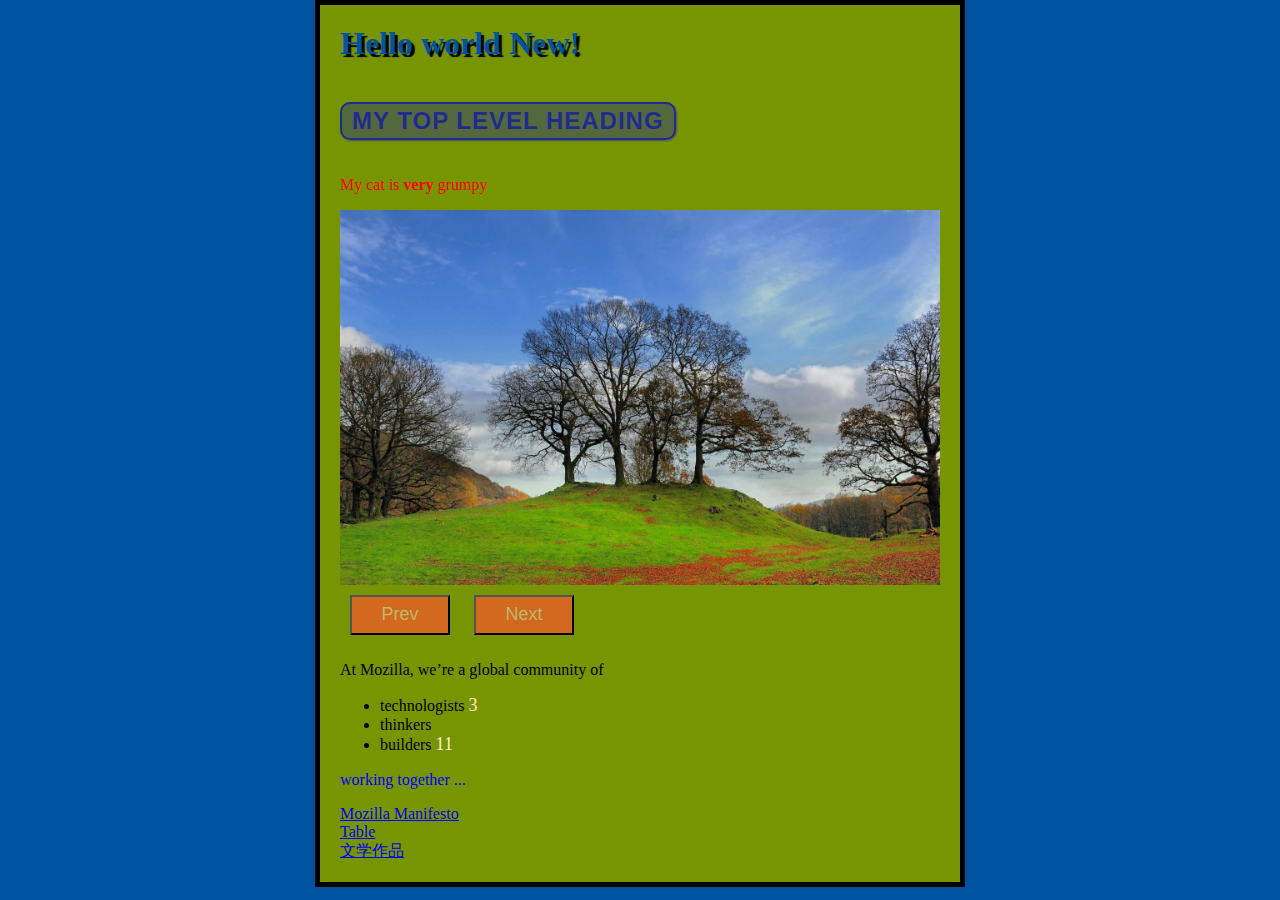
<file: index.html>
<!DOCTYPE html>
<html>
    <head>
        <meta charset="utf-8">
        <link href="styles/first.css" rel="stylesheet" type="text/css">
        <title>My first page</title>
    </head>
    <body>
        <h1>标题1</h1>


        <h2>My top level heading</h2>
        <p id="para-1">My cat is <strong>very</strong> grumpy</p>
        <img src="images/58.jpg" alt="My test image">
        <div>
            <button id="imagePrev" class="clickButton">Prev</button>
            <button id="imageNext" class="clickButton">Next</button>
        </div>



        <p>At Mozilla, we’re a global community of</p>

        <ul>
            <li>technologists <span class="upNumber">3</span> </li>
            <li>thinkers</li>
            <li>builders <span class="upNumber">11</span> </li>
        </ul>

        <p id="para-2">working together ... </p>
        <div>
            <a href="https://www.mozilla.org/en-US/about/manifesto/" class="link">Mozilla Manifesto</a>
        </div>

        <div>
            <a href="html/tableTest.html" class="link">Table</a>
        </div>

        <div>
            <a href="html/AuthorList.html" class="link">文学作品</a>
        </div>

        <script src="scripts/main.js"></script>
    </body>
</html>
</file>
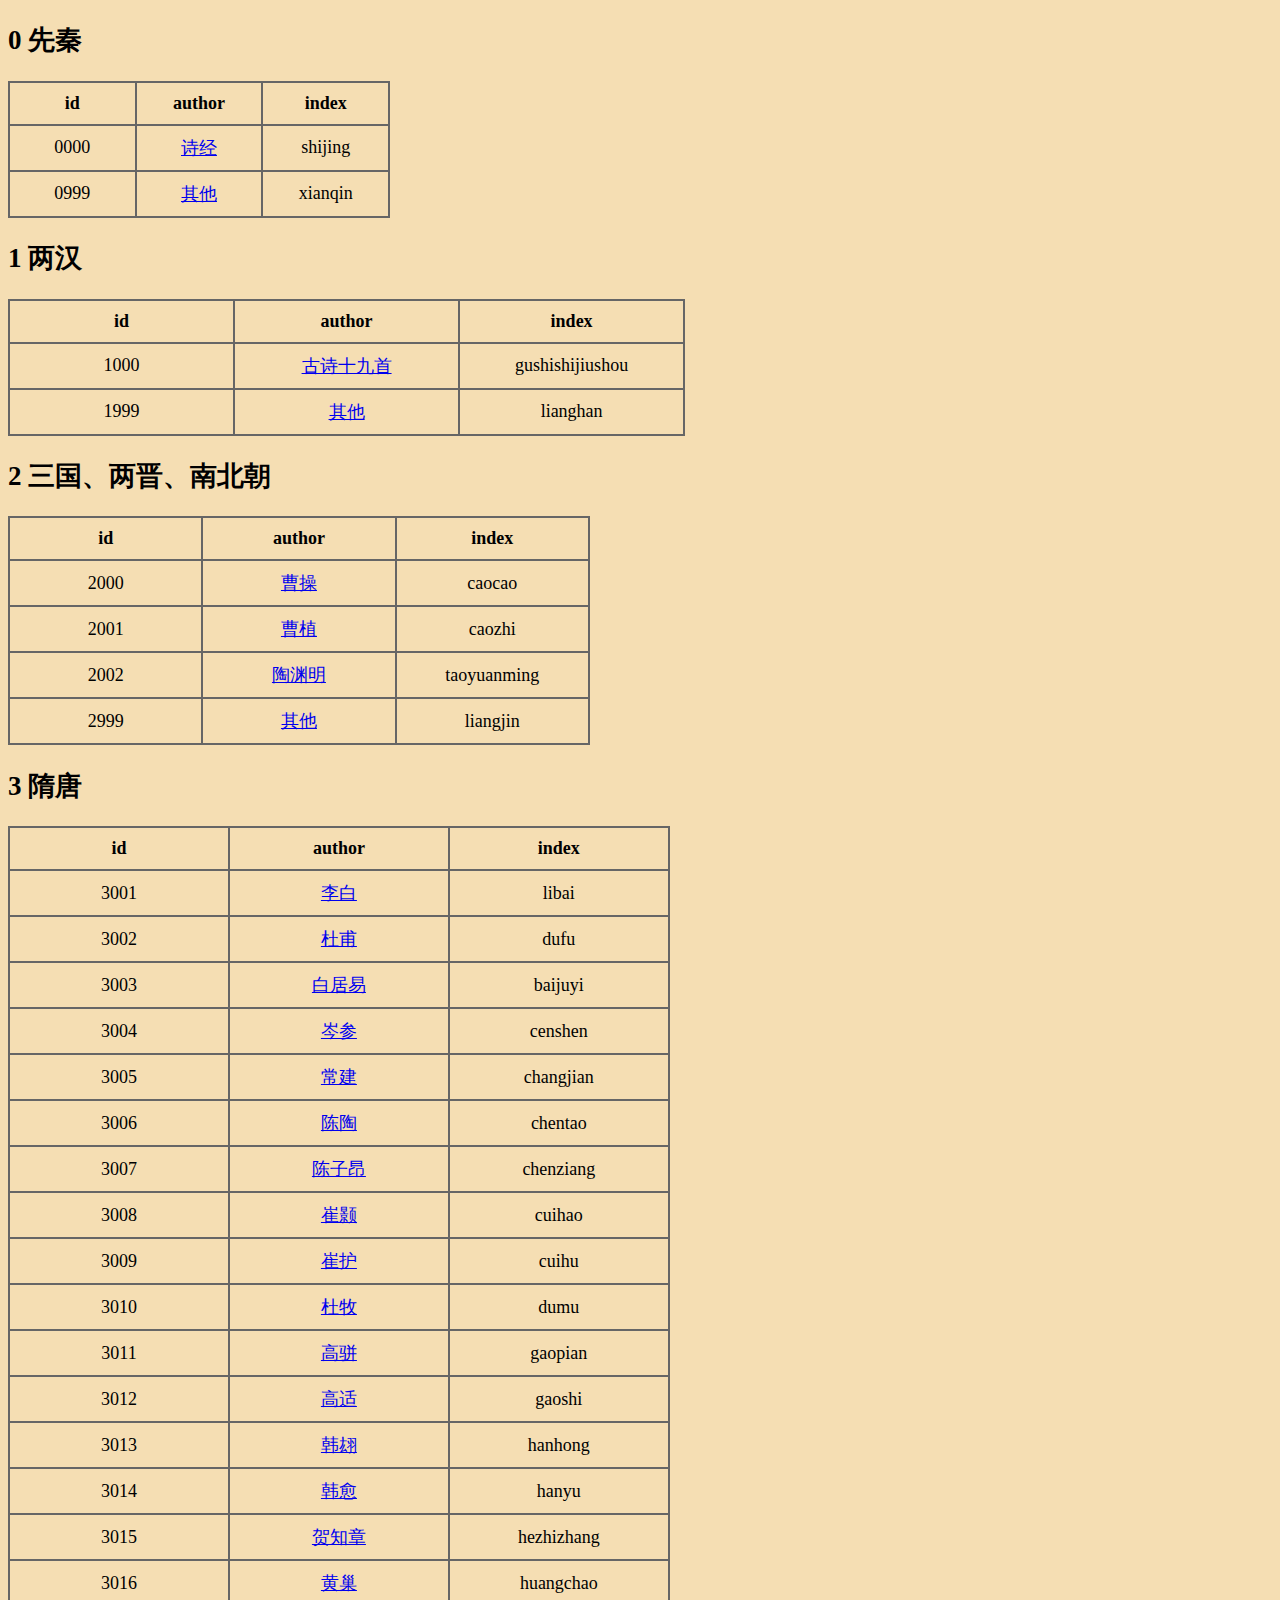
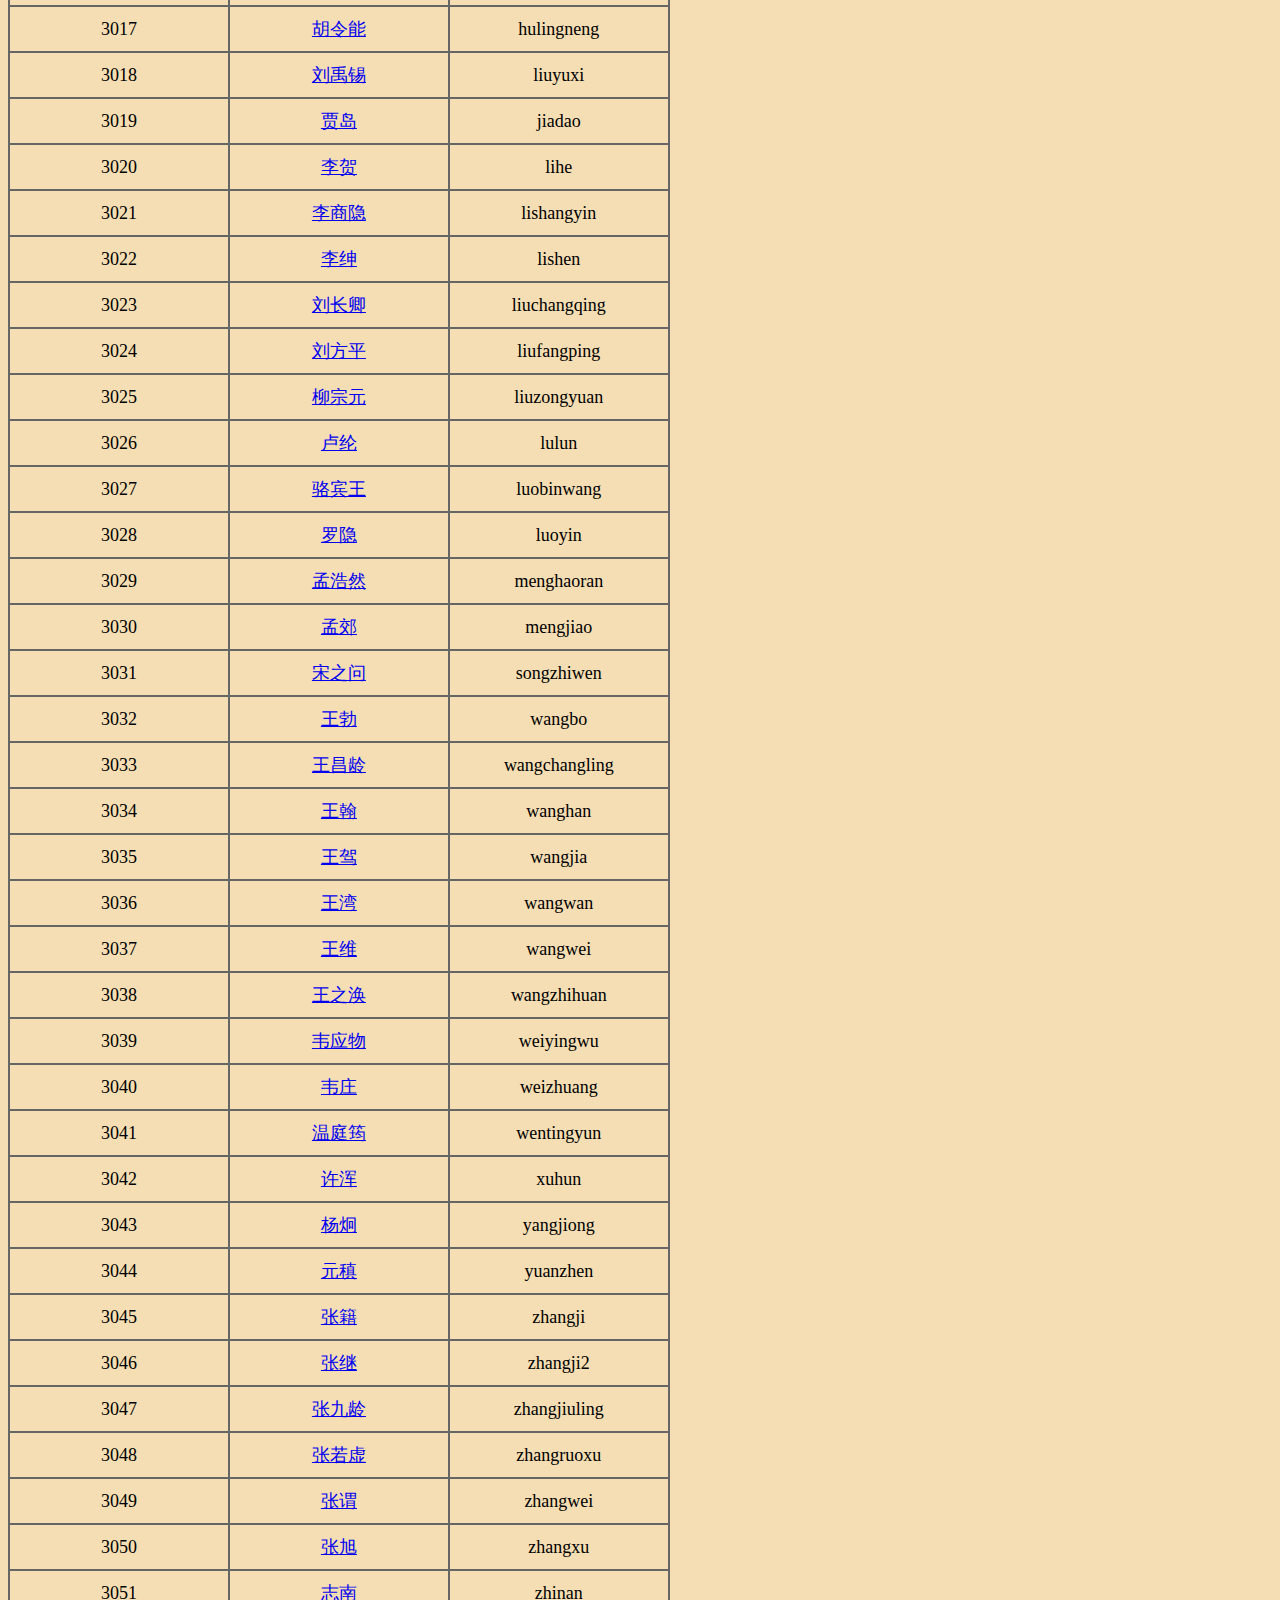
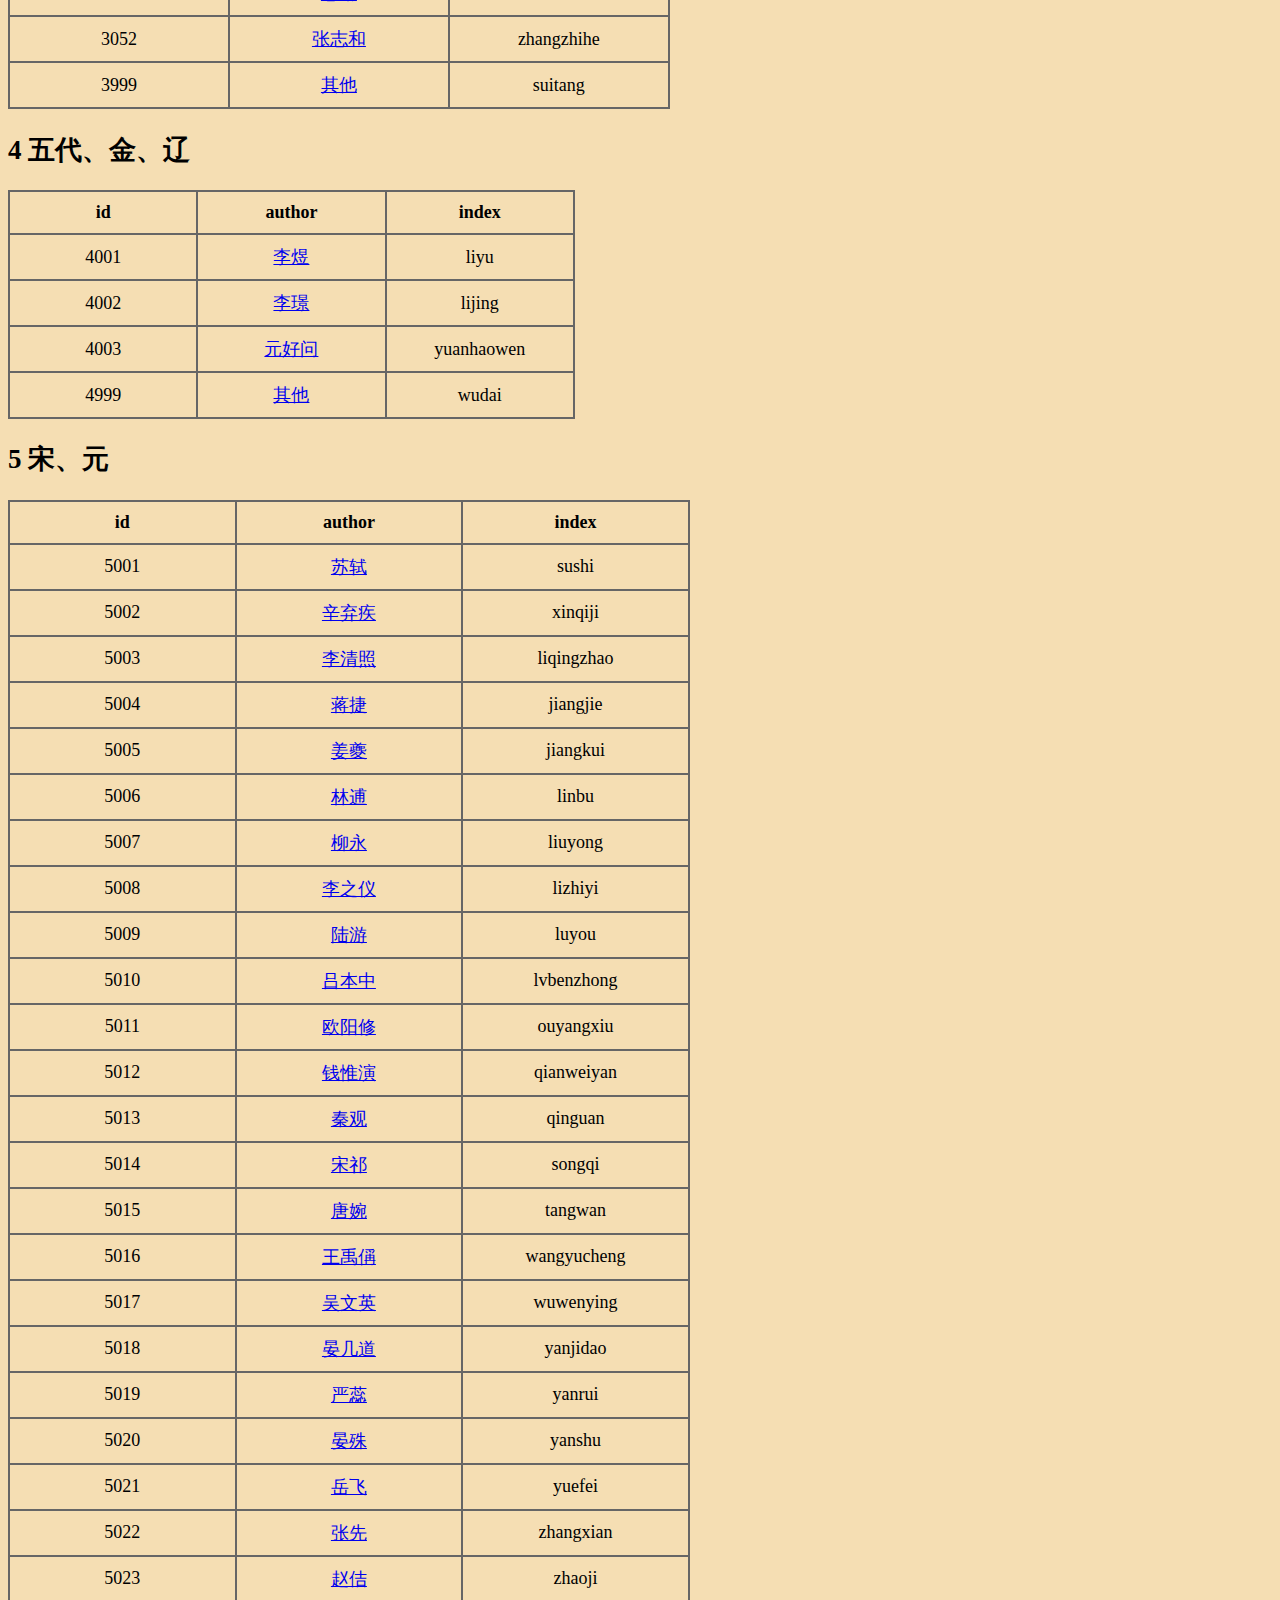
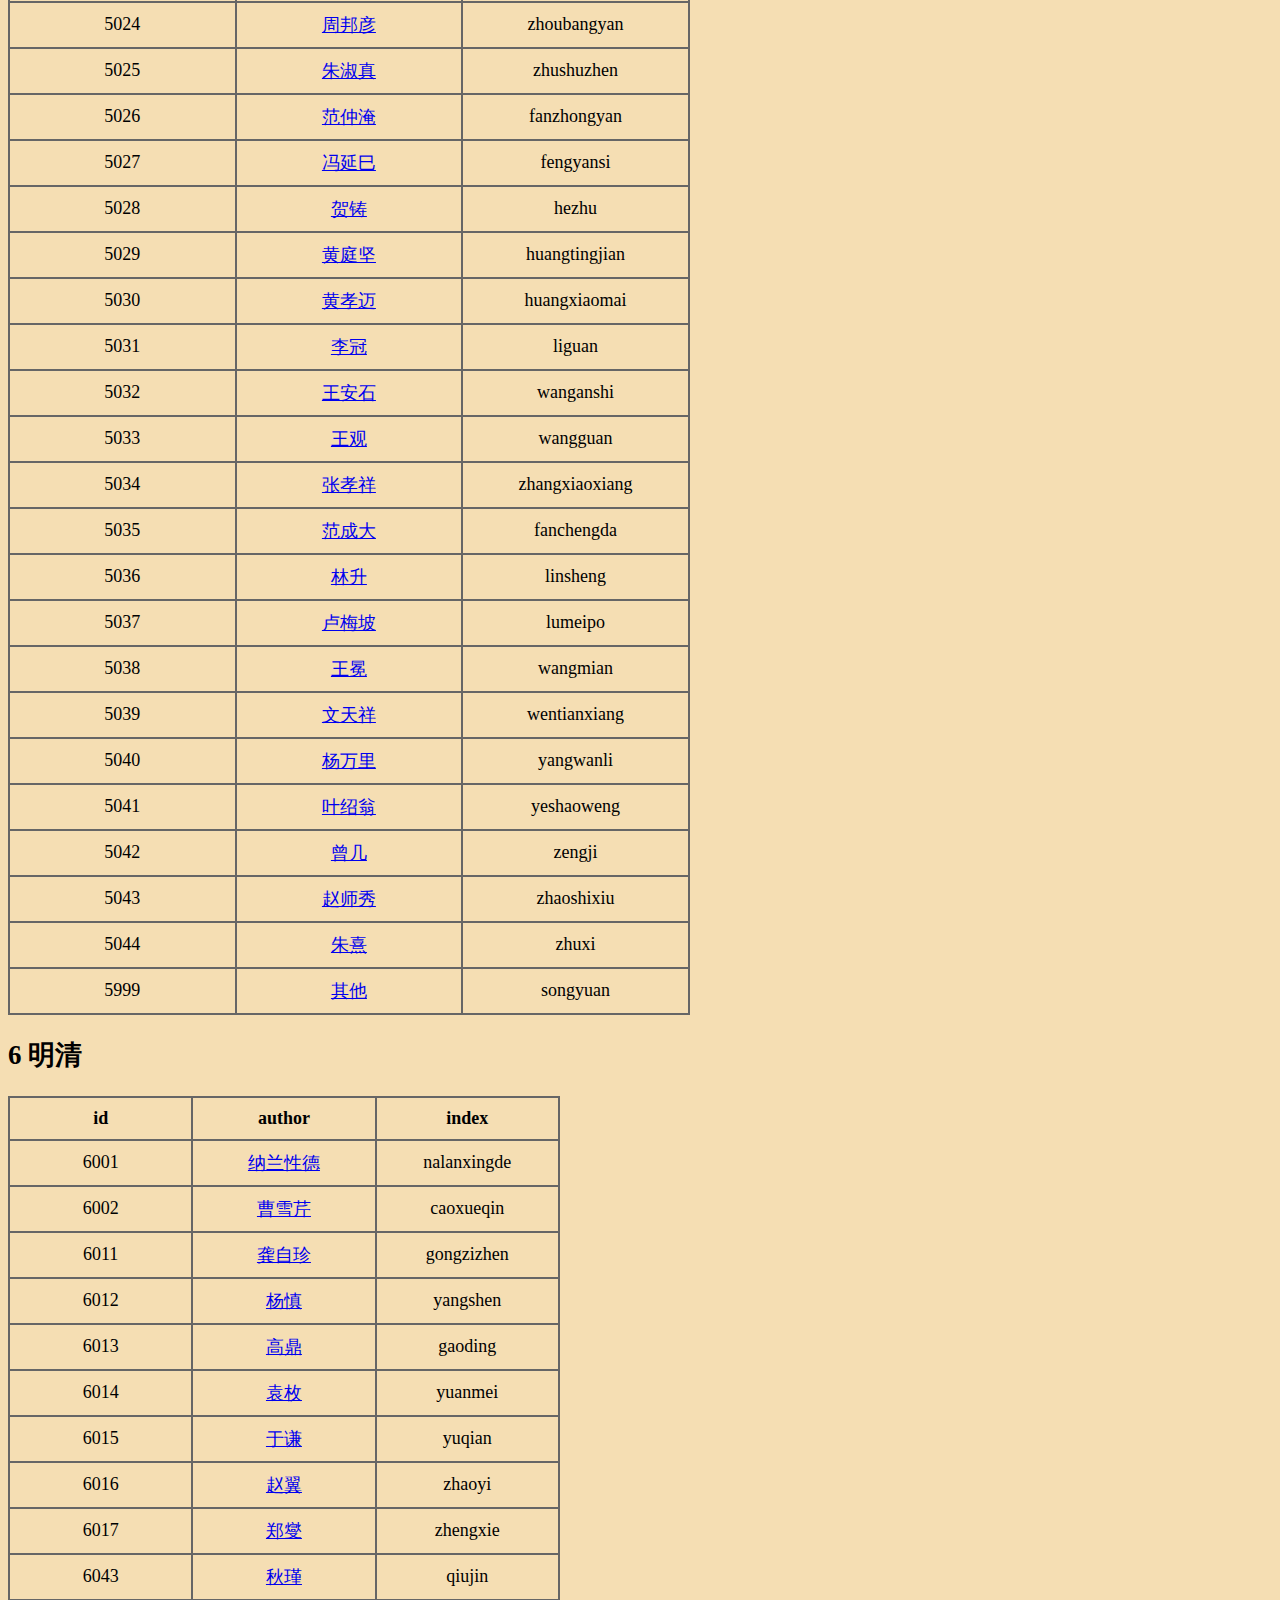
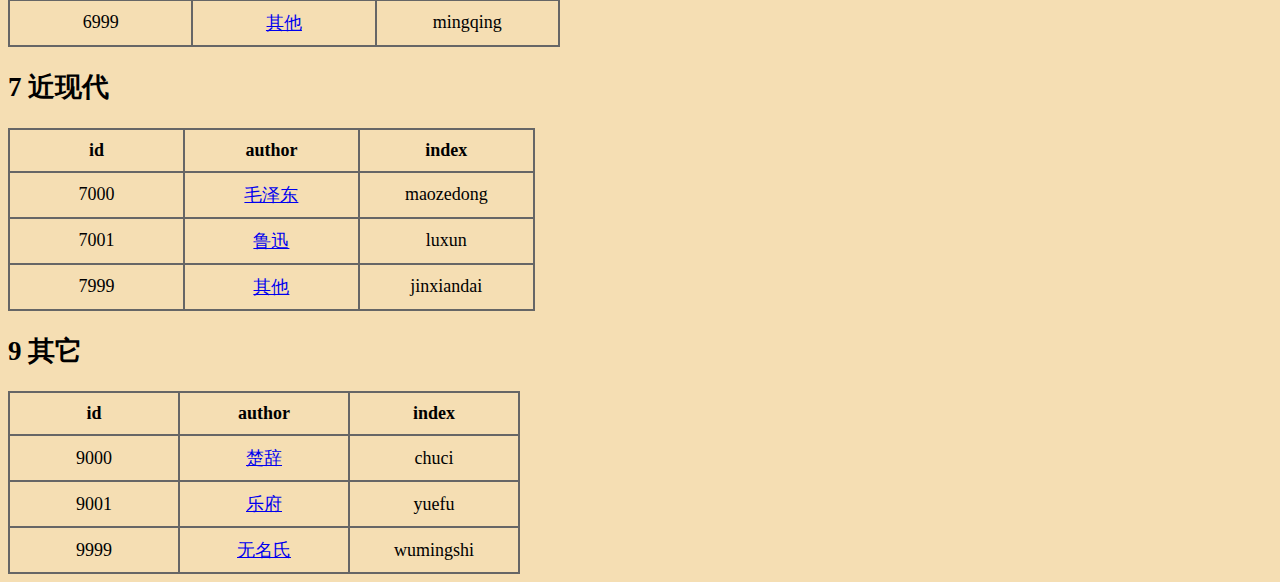
<file: html/AuthorList.html>
<!DOCTYPE html>
<html lang="en">
<head>
    <meta charset="UTF-8">
    <title>Title</title>
    <link href="../styles/tableStyle.css" rel="stylesheet" type="text/css">
    <script src="https://code.jquery.com/jquery-3.2.1.min.js"></script>
    <script src="../scripts/initAuthorList.js"></script>
</head>
<body>
    <div>
        <h2>0 先秦</h2>
        <table id="xianqin">
            <tr>
                <th>id</th><th>author</th><th>index</th>
            </tr>
        </table>
    </div>
    <div>
        <h2>1 两汉</h2>
        <table id="lianghan">
            <tr>
                <th>id</th><th>author</th><th>index</th>
            </tr>
        </table>
    </div>
    <div>
        <h2>2 三国、两晋、南北朝</h2>
        <table id="liangjin">
            <tr>
                <th>id</th><th>author</th><th>index</th>
            </tr>
        </table>
    </div>
    <div>
        <h2>3 隋唐</h2>
        <table id="suitang">
            <tr>
                <th>id</th><th>author</th><th>index</th>
            </tr>
        </table>
    </div>
    <div>
        <h2>4 五代、金、辽</h2>
        <table id="wudai">
            <tr>
                <th>id</th><th>author</th><th>index</th>
            </tr>
        </table>
    </div>
    <div>
        <h2>5 宋、元</h2>
        <table id="songyuan">
            <tr>
                <th>id</th><th>author</th><th>index</th>
            </tr>
        </table>
    </div>
    <div>
        <h2>6 明清</h2>
        <table id="mingqing">
            <tr>
                <th>id</th><th>author</th><th>index</th>
            </tr>
        </table>
    </div>
    <div>
        <h2>7 近现代</h2>
        <table id="jinxiandai">
            <tr>
                <th>id</th><th>author</th><th>index</th>
            </tr>
        </table>
    </div>
    <div>
        <h2>9 其它</h2>
        <table id="qita">
            <tr>
                <th>id</th><th>author</th><th>index</th>
            </tr>
        </table>
    </div>

</body>
</html>
</file>
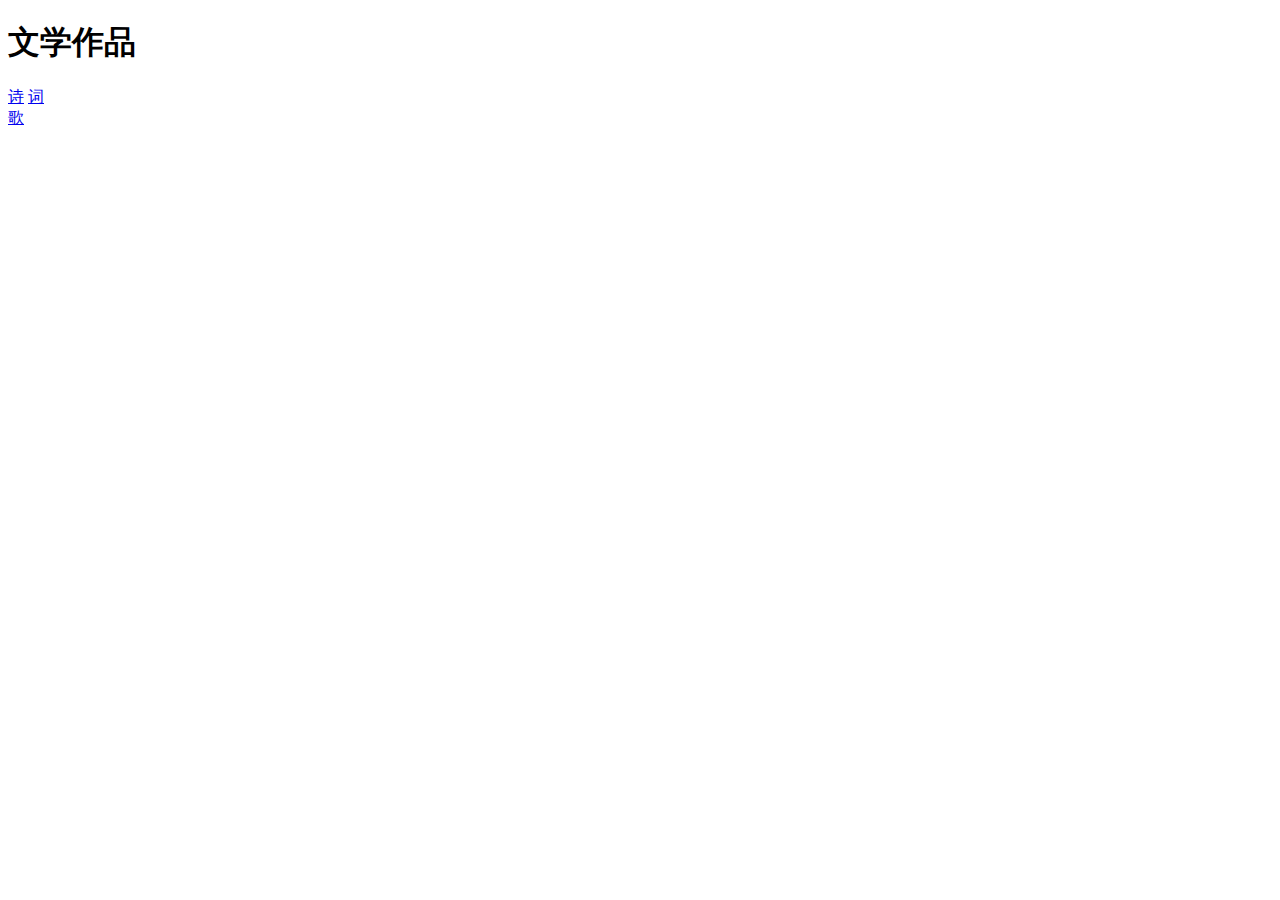
<file: html/literature.html>
<!DOCTYPE html>
<html lang="en">
<head>
    <meta charset="UTF-8">
    <title>文学作品</title>
</head>
<body>
    <h1>文学作品</h1>
    <div>
        <a href="shi.html">诗</a>
        <a href="ci.html">词</a>
    </div>
    <div>
        <a href="ge.html">歌</a>
    </div>

</body>
</html>
</file>
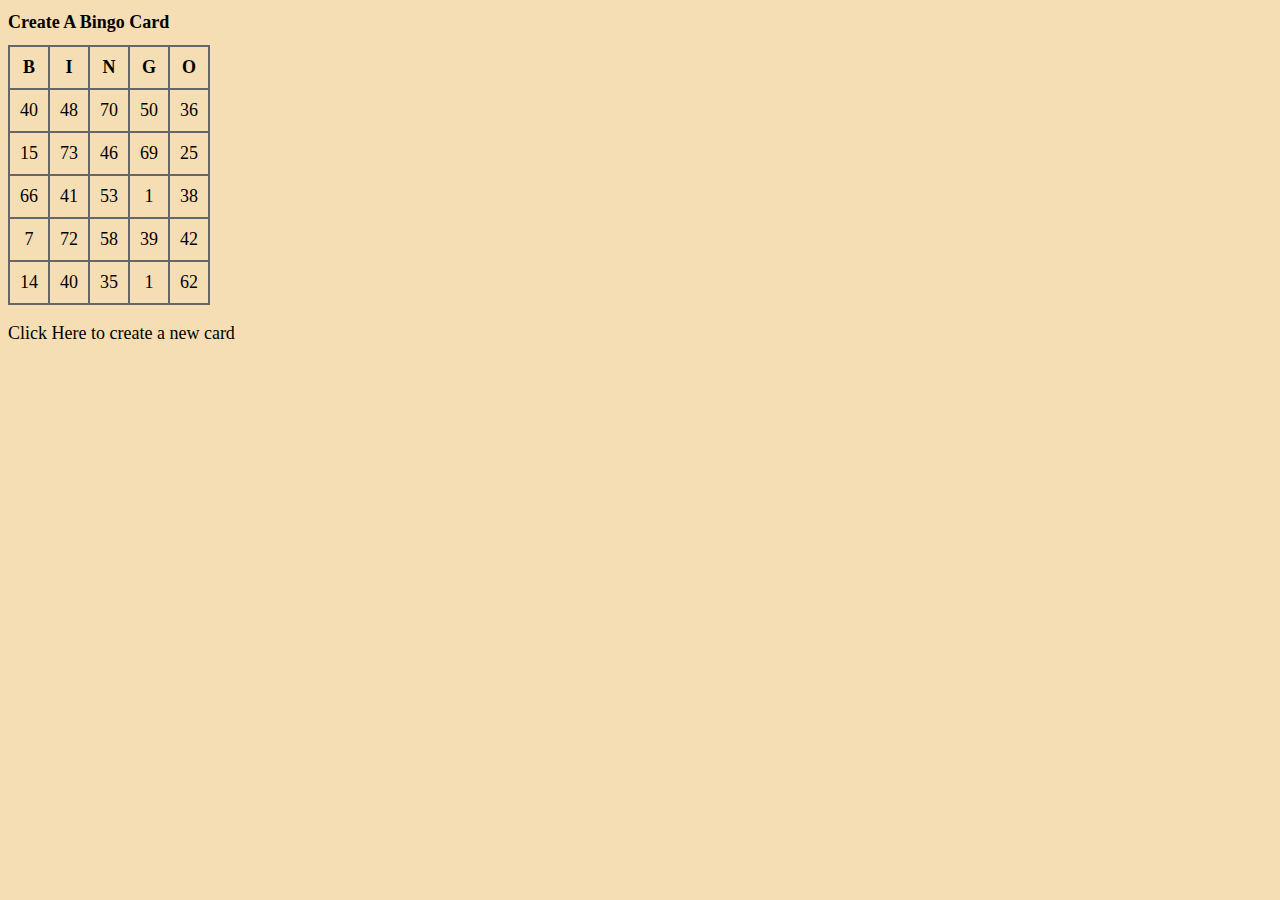
<file: html/tableTest.html>
<!DOCTYPE html>
<html lang="en">
    <head>
        <meta charset="UTF-8">
        <title>TableTest</title>
        <link href="../styles/tableStyle.css" rel="stylesheet" type="text/css">
        <script src="../scripts/tableScript.js"></script>
    </head>
    <body>
        <h1>Create A Bingo Card</h1>
        <table>
            <tr>
                <th id="test">B</th>
                <th>I</th>
                <th>N</th>
                <th>G</th>
                <th>O</th>
            </tr>
            <tr>
                <td id="square0">&nbsp;</td>
                <td id="square5">&nbsp;</td>
                <td id="square10">&nbsp;</td>
                <td id="square15">&nbsp;</td>
                <td id="square20">&nbsp;</td>
            </tr>
            <tr>
                <td id="square1">&nbsp;</td>
                <td id="square6">&nbsp;</td>
                <td id="square11">&nbsp;</td>
                <td id="square16">&nbsp;</td>
                <td id="square21">&nbsp;</td>
            </tr>
            <tr>
                <td id="square2">&nbsp;</td>
                <td id="square7">&nbsp;</td>
                <td id="square12">&nbsp;</td>
                <td id="square17">&nbsp;</td>
                <td id="square22">&nbsp;</td>
            </tr>
            <tr>
                <td id="square3">&nbsp;</td>
                <td id="square8">&nbsp;</td>
                <td id="square13">&nbsp;</td>
                <td id="square18">&nbsp;</td>
                <td id="square23">&nbsp;</td>
            </tr>
            <tr>
                <td id="square4">&nbsp;</td>
                <td id="square9">&nbsp;</td>
                <td id="square14">&nbsp;</td>
                <td id="square19">&nbsp;</td>
                <td id="square24">&nbsp;</td>
            </tr>
        </table>

        <p><a id="reload">Click Here</a> to create a new card</p>
    </body>
</html>
</file>
<file: styles/first.css>
#para-1{
    color:red
}
#para-2{
    color:blue
}

html {
  background-color: #00539F;
}

body {
  width: 600px;
  margin: 0 auto;
  background-color: #779500;
  padding: 0 20px 20px 20px;
  border: 5px solid black;
}

h1 {
  margin: 0 auto;
  padding: 20px 0;
  color: #00539F;
  text-shadow: 3px 3px 1px black;
}

img[src] {
  width: 600px;
  display: block;
    margin: 0 auto;
}

.upNumber {
  color: blanchedalmond;
  font-family: bold;
  font-size: 18px;
}

.clickButton {
  margin: 10px;
  background: chocolate;
  color: darkkhaki;
  font-size: large;
  width: 100px;
  height: 40px;
}

h2 {
  font-family: 'helvetica neue', helvetica, sans-serif;
  letter-spacing: 1px;
  text-transform: uppercase;
  text-align: center;
  border: 2px solid rgba(0,0,200,0.6);
  background: rgba(0,0,200,0.3);
  color: rgba(0,0,200,0.6);
  box-shadow: 1px 1px 2px rgba(0,0,200,0.4);
  border-radius: 10px;
  padding: 3px 10px;
  display: inline-block;
  cursor:pointer;
}
</file>
<file: styles/tableStyle.css>
body {
    background: wheat;
    font-size: 18px;
}

h1 {
    font-size: large;
}

table {
    border-collapse: collapse;
}

th,td {
    padding: 10px;
    text-align: center;
    width: 20%;
    border: 2px #666 solid;
}
</file>
